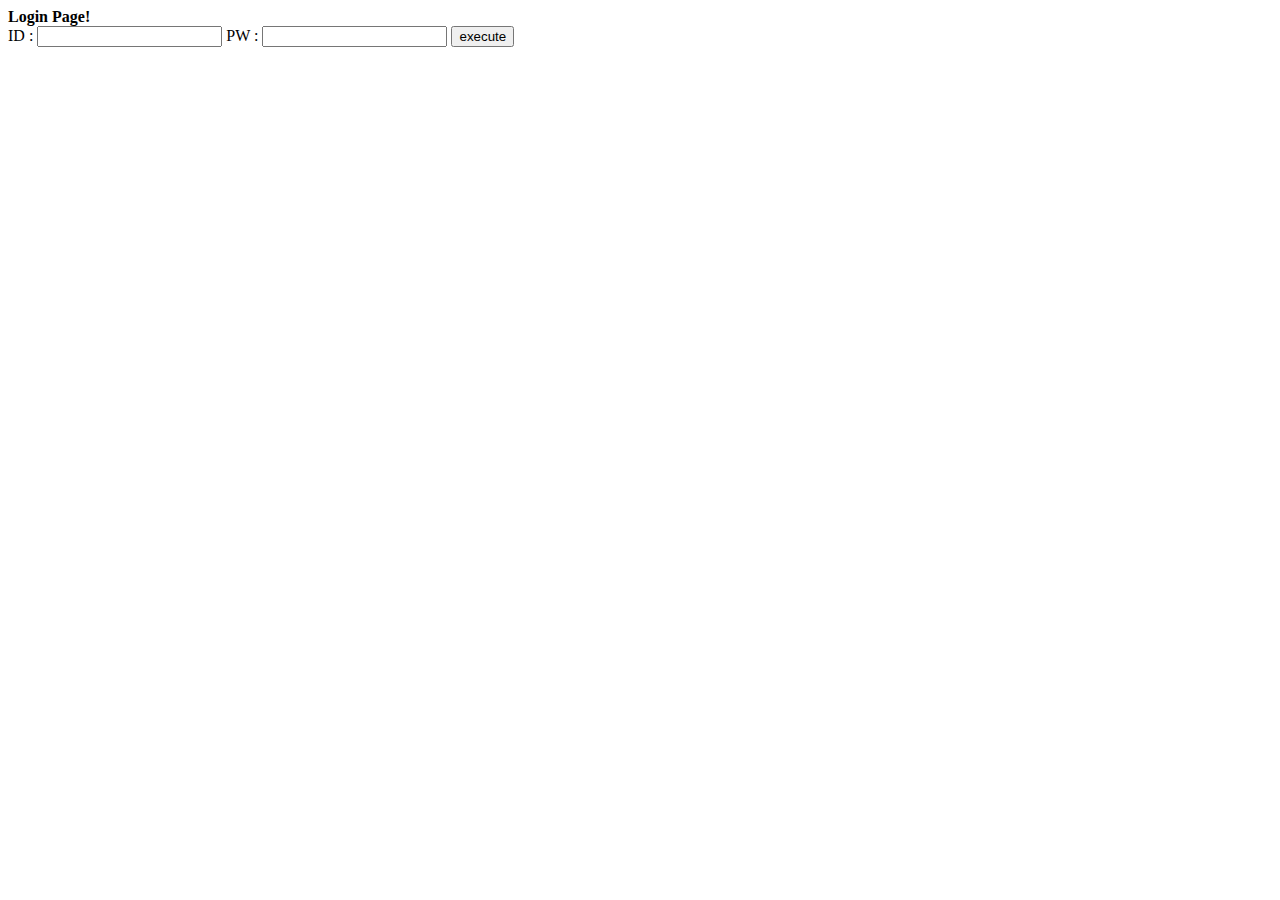
<file: templates/login.html>
<!DOCTYPE html>

<b> Login Page! </b>

<form action = "/login" method="POST">
	ID : <input type="text" name="id" />
	PW : <input type="password" name ="password">
	<input type="submit" value="execute" />
</form>
</file>
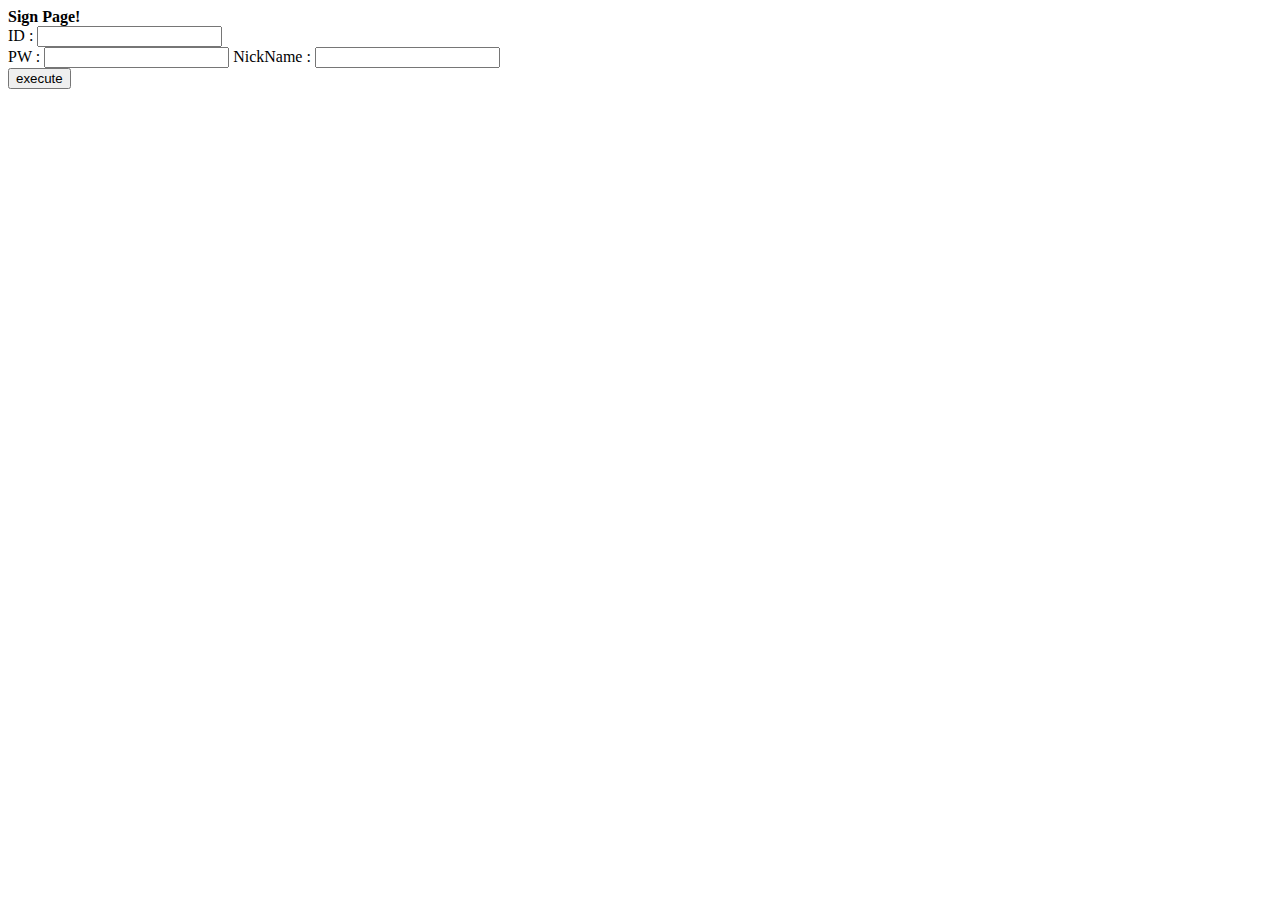
<file: templates/sign.html>
<!DOCTYPE html>

<b> Sign Page! </b>

<form action = "/sign" method="POST">
	ID : <input type="text" name="id" /> <br>
	PW : <input type="password" name ="password">
	NickName : <input type="text" name="nickname" /> <br>
	<input type="submit" value="execute" />
</form>
</file>
